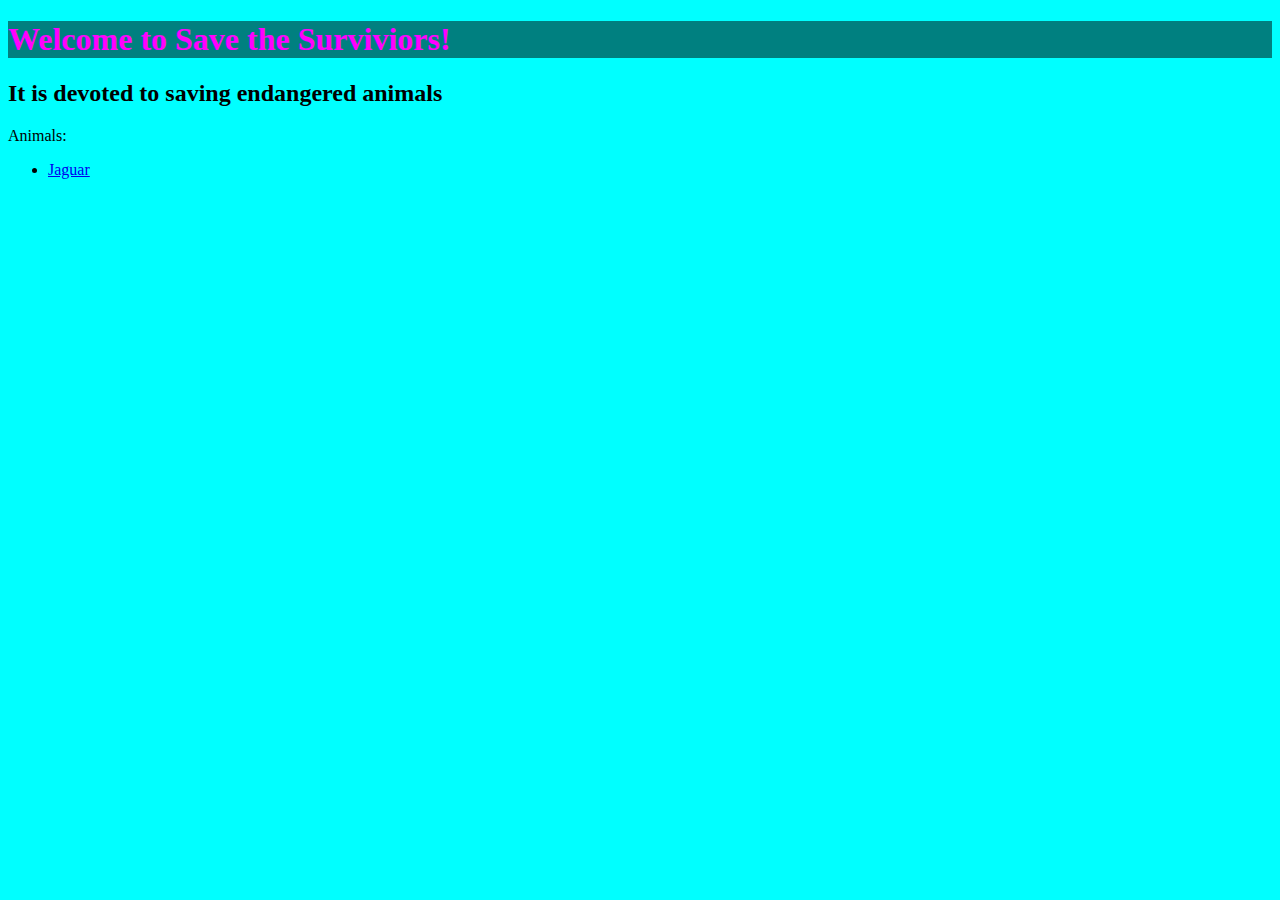
<file: index.html>
<!DOCTYPE html>
<html>
<body>
<link rel="stylesheet" href="hello.css" type="text/css">
<h1>Welcome to Save the Surviviors!</h1>
<h2>It is devoted to saving endangered animals</h2>
<p>Animals:
<ul>
<li><a href="https://granteldred.github.io/jaguar.html">Jaguar</a>
</body></li>
</ul>
</body>
</html>
</file>
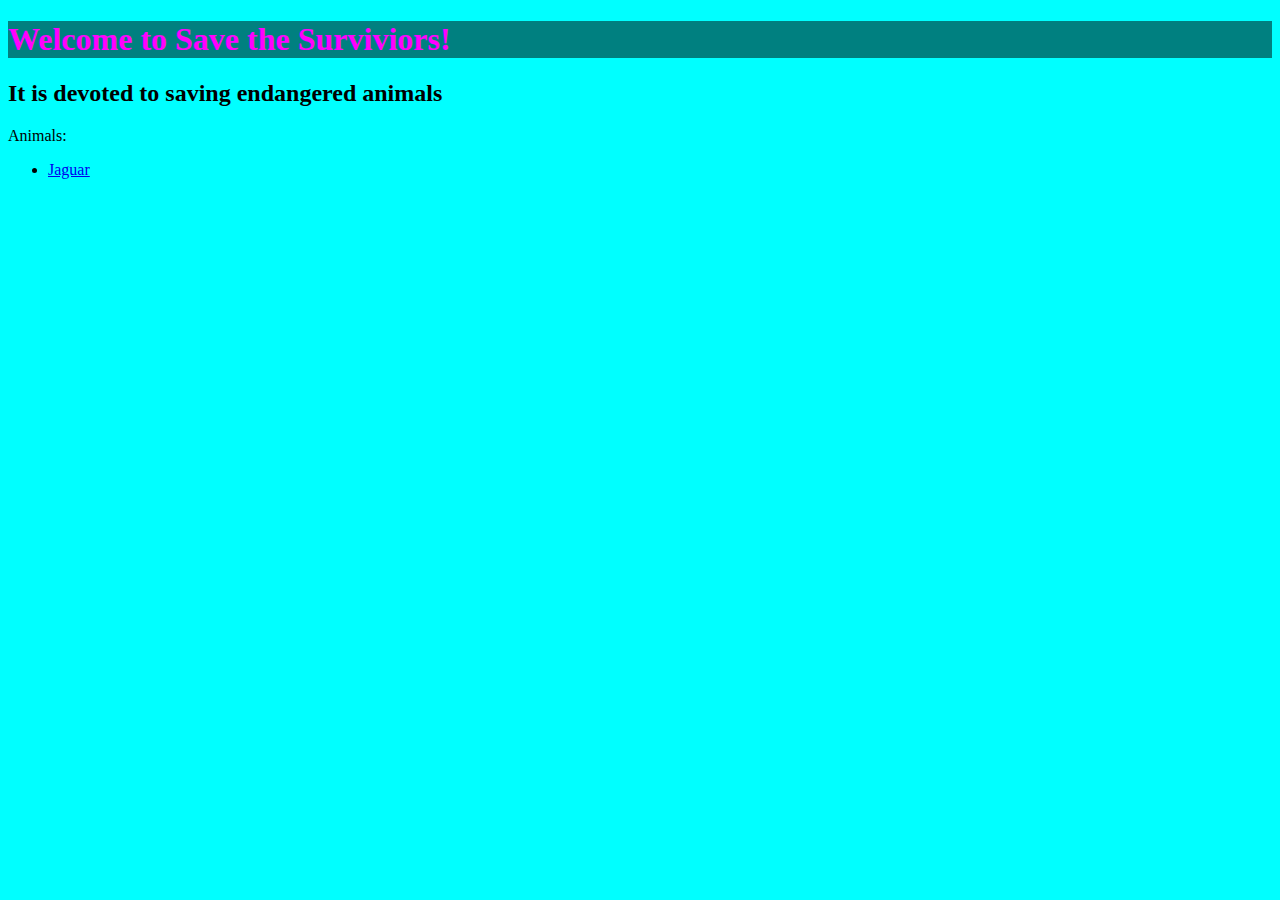
<file: trial_5-20-17.html>
<!DOCTYPE html>
<html>
<body>
<link rel="stylesheet" href="hello.css" type="text/css">
<h1>Welcome to Save the Surviviors!</h1>
<h2>It is devoted to saving endangered animals</h2>
<p>Animals:
<ul>
<li><a href="C:\Users\Eldred_Dell\Documents\Elizabeth's Folder\Coding\jaguar.html">Jaguar</a>
</body></li>
</ul>
</body>
</html>
</file>
<file: hello.css>
body
{
background-color: #00FFFF;
}
h1
{
color: fuchsia;
background-color: teal;
}
</file>
